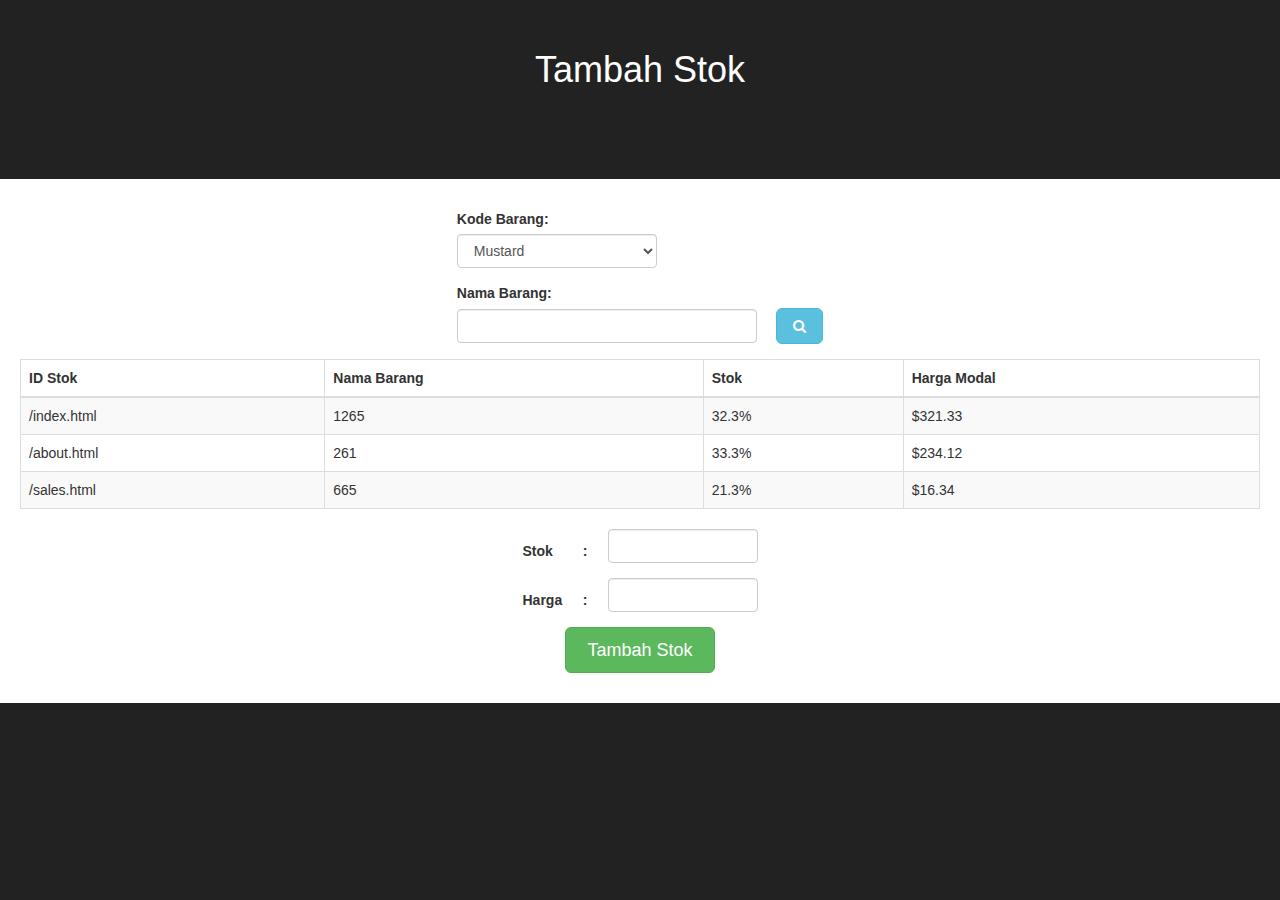
<file: web/tambah_stok.html>
<!DOCTYPE html>
<html lang="en">

<head>

    <meta charset="utf-8">
    <meta http-equiv="X-UA-Compatible" content="IE=edge">
    <meta name="viewport" content="width=device-width, initial-scale=1">
    <meta name="description" content="">
    <meta name="author" content="">

    <title>SB Admin - Bootstrap Admin Template</title>

    <!-- Bootstrap Core CSS -->
    <link href="css/bootstrap.min.css" rel="stylesheet">

    <!-- Custom CSS -->
    <link href="css/sb-admin.css" rel="stylesheet">

    <!-- Custom Fonts -->
    <link href="font-awesome/css/font-awesome.min.css" rel="stylesheet" type="text/css">

    <!-- HTML5 Shim and Respond.js IE8 support of HTML5 elements and media queries -->
    <!-- WARNING: Respond.js doesn't work if you view the page via file:// -->
    <!--[if lt IE 9]>
        <script src="https://oss.maxcdn.com/libs/html5shiv/3.7.0/html5shiv.js"></script>
        <script src="https://oss.maxcdn.com/libs/respond.js/1.4.2/respond.min.js"></script>
    <![endif]-->

</head>
<body>
    <center><h1 style="margin-bottom: 7%"><font color="#fff" >Tambah Stok</font></h1></center>
    <div id="page-wrapper">
        <div class="container-fluid">
            <div class="row">
                    <div class="col-lg-12"><center>
                        <form>
                            <table>
                                <tr>
                                    <td style="padding-top:20px">
                                        <label>Kode Barang:</label>
                                    </td> 
                                </tr>
                                <tr>
                                    <td><div class="form-group">
                                        <select style="width: 200px" class="form-control">
                                            <option>Mustard</option>
                                            <option>Ketchup</option>
                                            <option>Relish</option>
                                        </select>
                                    </div></td>
                                </tr>
                                <tr>
                                    <td>
                                        <label>Nama Barang:</label>
                                    </td> 
                                </tr>
                                <tr>
                                    <td><div class="form-group">
                                        <input style="width: 300px" type="text" class="form-control">
                                    </div></td>
                                    <td><div class="form-group">
                                        &nbsp;&nbsp;&nbsp;&nbsp;&nbsp;<button class="fa fa-search btn btn-lg btn-info"></button>
                                    </div></td>
                                </tr>
                            </table>
                        </form>
                        <!-- form -->
                        </center>
                    </div>
            </div>
        </div>
        <!-- row -->

        <div class="row">
            <div class="col-lg-12"><center>
                    
                <div style="margin:0px 10px 0px 10px">
                    <table class="table table-bordered table-hover table-striped">
                        <thead>
                            <tr>
                                <th>ID Stok</th>
                                <th>Nama Barang</th>
                                <th>Stok</th>
                                <th>Harga Modal</th>
                            </tr>
                        </thead>
                        <tbody>
                            <tr>
                                <td>/index.html</td>
                                <td>1265</td>
                                <td>32.3%</td>
                                <td>$321.33</td>
                            </tr>
                            <tr>
                                <td>/about.html</td>
                                <td>261</td>
                                <td>33.3%</td>
                                <td>$234.12</td>
                            </tr>
                            <tr>
                                <td>/sales.html</td>
                                <td>665</td>
                                <td>21.3%</td>
                                <td>$16.34</td>
                            </tr>
                        </tbody>
                    </table>
                </div>
           </center></div>
        </div>
        <!-- row -->

        <div class="row"><center>
                    <div class="col-lg-12">
                        <form>
                            <table style="margin:0px 10px 20px 10px">
                                <tr>
                                    <td style="padding-right:30px">
                                        <label>Stok</label>
                                    </td>
                                    <td style="padding-right:20px"><label>:</label></td>
                                    <td><div class="form-group">
                                        <input style="width: 150px" type="number" class="form-control">
                                    </div></td>
                                </tr>
                                <tr>
                                    <td>
                                        <label>Harga</label>
                                    </td>
                                    <td><label>:</label></td> 
                                    <td><div class="form-group">
                                        <input style="width: 150px" type="number" class="form-control">
                                    </div></td>
                                </tr>
                                <tr>
                                    <td colspan="3"><center>
                                        <button class="btn btn-lg btn-success" style="width:150px">Tambah Stok</button>
                                    </center></td>
                                </tr>
                            </table>
                        </form>
                        <!-- form -->

                    </div>
            </div></center>
        </div>
        <!-- row -->

    </div>

    <!-- jQuery -->
    <script src="js/jquery.js"></script>

    <!-- Bootstrap Core JavaScript -->
    <script src="js/bootstrap.min.js"></script>

</body>
</html>
</file>
<file: web/css/sb-admin.css>
/*!
 * Start Bootstrap - SB Admin (http://startbootstrap.com/)
 * Copyright 2013-2016 Start Bootstrap
 * Licensed under MIT (https://github.com/BlackrockDigital/startbootstrap/blob/gh-pages/LICENSE)
 */

/* Global Styles */

body {
    margin-top: 100px;
    background-color: #222;
}

@media(min-width:768px) {
    body {
        margin-top: 50px;
    }
}

#wrapper {
    padding-left: 0;
}

#page-wrapper {
    width: 100%;
    padding: 0;
    background-color: #fff;
}

.huge {
    font-size: 50px;
    line-height: normal;
}

@media(min-width:768px) {
    #wrapper {
        padding-left: 225px;
    }

    #page-wrapper {
        padding: 10px;
    }
}

/* Top Navigation */

.top-nav {
    padding: 0 15px;
}

.top-nav>li {
    display: inline-block;
    float: left;
}

.top-nav>li>a {
    padding-top: 15px;
    padding-bottom: 15px;
    line-height: 20px;
    color: #999;
}

.top-nav>li>a:hover,
.top-nav>li>a:focus,
.top-nav>.open>a,
.top-nav>.open>a:hover,
.top-nav>.open>a:focus {
    color: #fff;
    background-color: #000;
}

.top-nav>.open>.dropdown-menu {
    float: left;
    position: absolute;
    margin-top: 0;
    border: 1px solid rgba(0,0,0,.15);
    border-top-left-radius: 0;
    border-top-right-radius: 0;
    background-color: #fff;
    -webkit-box-shadow: 0 6px 12px rgba(0,0,0,.175);
    box-shadow: 0 6px 12px rgba(0,0,0,.175);
}

.top-nav>.open>.dropdown-menu>li>a {
    white-space: normal;
}

ul.message-dropdown {
    padding: 0;
    max-height: 250px;
    overflow-x: hidden;
    overflow-y: auto;
}

li.message-preview {
    width: 275px;
    border-bottom: 1px solid rgba(0,0,0,.15);
}

li.message-preview>a {
    padding-top: 15px;
    padding-bottom: 15px;
}

li.message-footer {
    margin: 5px 0;
}

ul.alert-dropdown {
    width: 200px;
}

/* Side Navigation */

@media(min-width:768px) {
    .side-nav {
        position: fixed;
        top: 51px;
        left: 225px;
        width: 225px;
        margin-left: -225px;
        border: none;
        border-radius: 0;
        overflow-y: auto;
        background-color: #222;
        bottom: 0;
        overflow-x: hidden;
        padding-bottom: 40px;
    }

    .side-nav>li>a {
        width: 225px;
    }

    .side-nav li a:hover,
    .side-nav li a:focus {
        outline: none;
        background-color: #000 !important;
    }
}

.side-nav>li>ul {
    padding: 0;
}

.side-nav>li>ul>li>a {
    display: block;
    padding: 10px 15px 10px 38px;
    text-decoration: none;
    color: #999;
}

.side-nav>li>ul>li>a:hover {
    color: #fff;
}

/* Flot Chart Containers */

.flot-chart {
    display: block;
    height: 400px;
}

.flot-chart-content {
    width: 100%;
    height: 100%;
}

/* Custom Colored Panels */

.huge {
    font-size: 40px;
}

.panel-green {
    border-color: #5cb85c;
}

.panel-green > .panel-heading {
    border-color: #5cb85c;
    color: #fff;
    background-color: #5cb85c;
}

.panel-green > a {
    color: #5cb85c;
}

.panel-green > a:hover {
    color: #3d8b3d;
}

.panel-grey {
    border-color: #808080;
}

.panel-grey > .panel-heading {
    border-color: #808080;
    color: #fff;
    background-color: #808080;
}

.panel-grey > a {
    color: #808080;
}

.panel-grey > a:hover {
    color: #808080;
}

.panel-blue {
    border-color: #3181ea;
}

.panel-blue > .panel-heading {
    border-color: #3181ea;
    color: #fff;
    background-color: #3181ea;
}

.panel-blue > a {
    color: #3181ea;
}

.panel-blue > a:hover {
    color: #3181ea;
}

.panel-red {
    border-color: #d9534f;
}

.panel-red > .panel-heading {
    border-color: #d9534f;
    color: #fff;
    background-color: #d9534f;
}

.panel-red > a {
    color: #d9534f;
}

.panel-red > a:hover {
    color: #b52b27;
}

.panel-yellow {
    border-color: #f0ad4e;
}

.panel-yellow > .panel-heading {
    border-color: #f0ad4e;
    color: #fff;
    background-color: #f0ad4e;
}

.panel-yellow > a {
    color: #f0ad4e;
}

.panel-yellow > a:hover {
    color: #df8a13;
}
</file>
